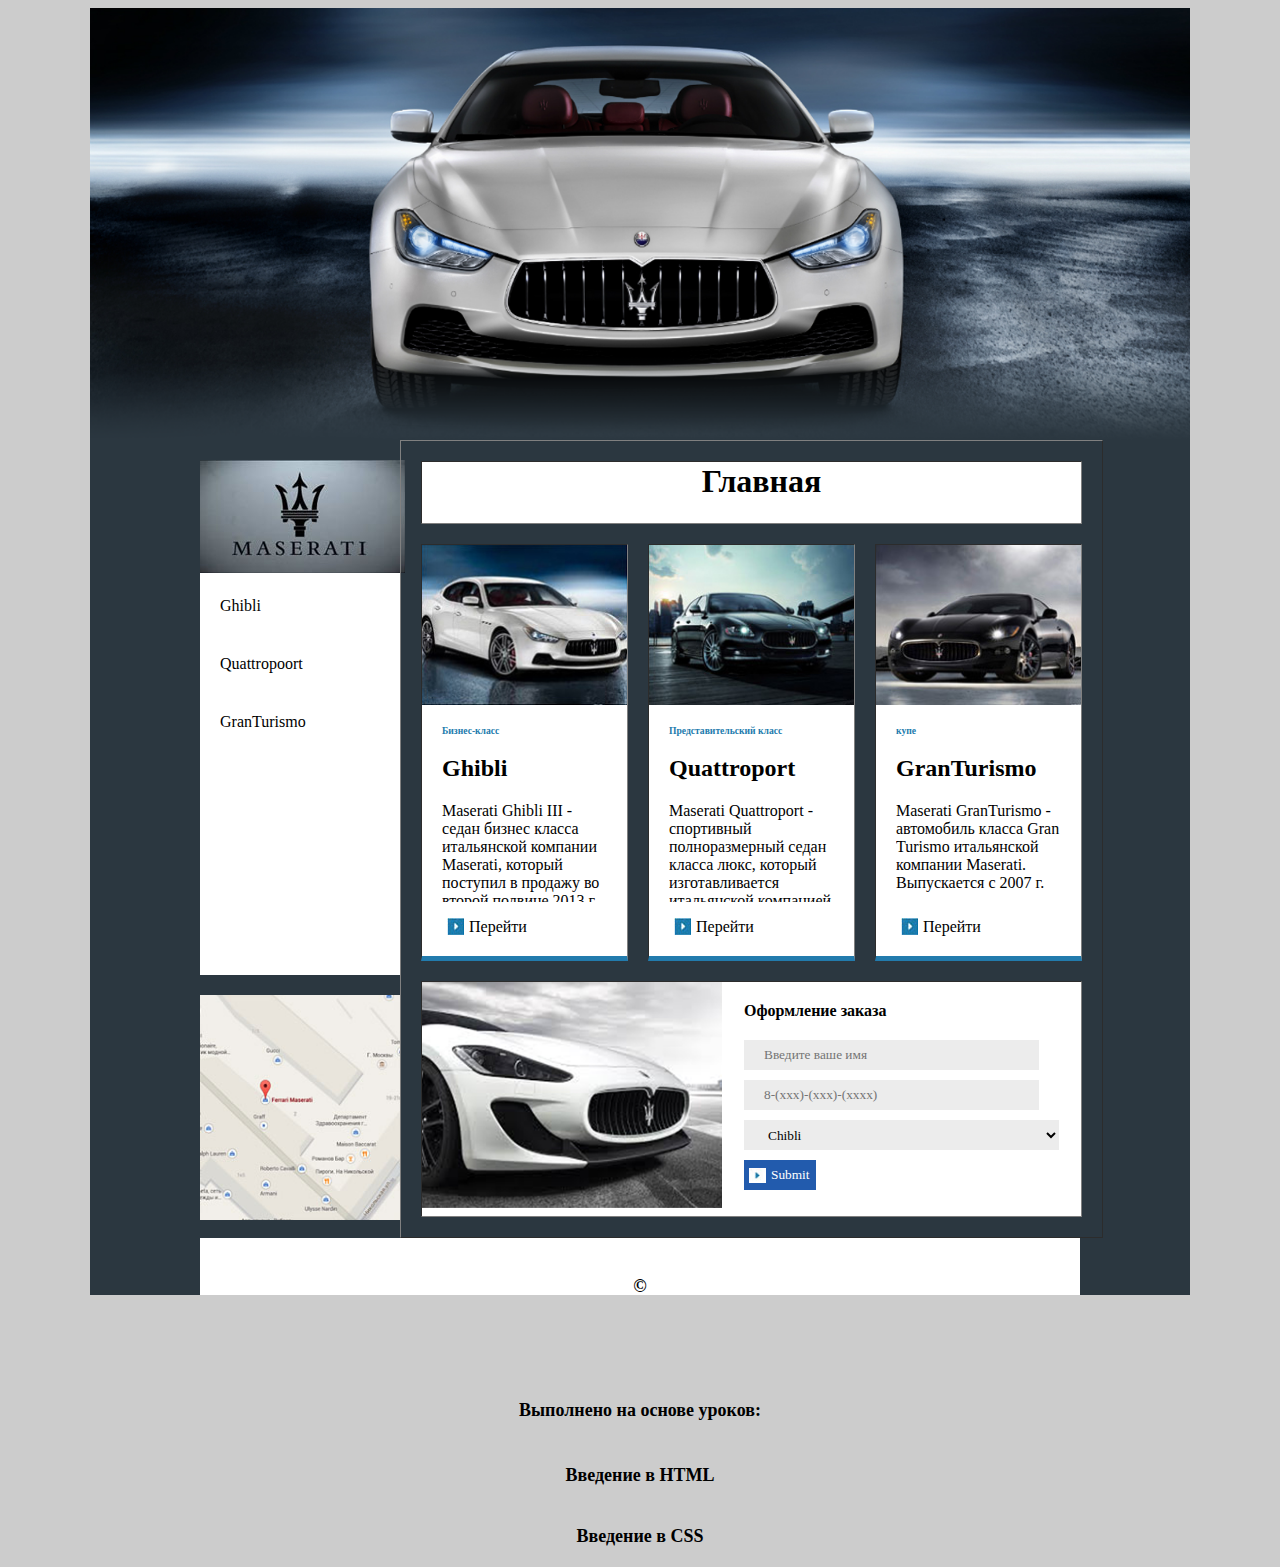
<file: index.html>
<!DOCTYPE html PUBLIC "-//W3C//DTD HTML 4.01 Transitional//EN">
<html>
<head>
    <meta
            content="text/html; charset=utf-8"
            http-equiv="content-type">
    <title>Maserati</title>
    <link rel="stylesheet" href="src/css/styles.css">
</head>
<body>
<div id="wrapper">
    <div id="header"><img src="src/img/Header.png" alt="шапка"/></div>
    <div id="content">
        <div id="nav">
            <ul><!-- <ol>нумерованный список-->
                <li><a href="index.html" title="на главную"><img src="src/img/Logo.jpg" alt="Логотип"></a></li>
                <li><a href="Ghibli.html" title="Ghibli">Ghibli</a></li>
                <li><a href="Quattropoort.html" title="Quattropoort">Quattropoort</a></li>
                <li><a href="GranTurismo.html" title="GranTurismo">GranTurismo</a></li>
            </ul>
            <div id="map"><img src="src/img/Map.jpg" alt="Карта"></div>
        </div>
        <div id="main">
            <table border="1px solid black;">
                <tr>
                    <th id="main_title" colspan="3"><h1>Главная</h1></th>
                </tr>
                <tr >
                    <td class="small_card">
                        <img src="src/img/Ghibli.jpg" alt="Ghibli">
                        <div class="content"><small>Бизнес-класс</small>
                        <h2>Ghibli</h2>
                        <p>Maserati Ghibli III - седан бизнес класса итальянской компании Maserati, который поступил в продажу во второй полвине 2013 г. </p>
                            <a href="Ghibli.html" title="Ghibli">Перейти</a></div>
                    </td>
                    <td class="small_card">
                        <img src="src/img/Quatro.jpg" alt="Quatro">
                        <div class="content"><small>Представительский класс</small>
                        <h2>Quattroport</h2>
                        <p>Maserati Quattroport - спортивный полноразмерный седан класса люкс,
                            который изготавливается итальянской компанией Maserati c 1963 г. </p>
                            <a href="Quattropoort.html" title="Quattropoort">Перейти</a></div>
                    </td>
                    <td class="small_card">
                    <img src="src/img/Grand.jpg" alt="GranTurismo">
                        <div class="content"><small>купе</small>
                    <h2>GranTurismo</h2>
                    <p>Maserati GranTurismo - автомобиль класса Gran Turismo итальянской компании Maserati. Выпускается c 2007 г. </p>
                            <a href="GranTurismo.html" title="GranTurismo">Перейти</a></div>
                </td>
                </tr>
                <tr>

                    <td class="big_card" colspan="3">
                    <img src="src/img/Form.png" alt="Форма"/>
                    <form action="/Home/Order" method="post">
                        <fieldset>
                            <legend>Оформление заказа</legend>
                            <input type="text" name="Name" placeholder="Введите ваше имя" required/><br>
                            <input type="tel" name="Tel" placeholder="8-(xxx)-(xxx)-(xxxx)" required patern="8-[0-9]{3}-[0-9]{3}
                            -[0-9]{4}"/><br>
                            <select name="Car">
                                <option value="Chibli">Chibli</option>
                                <option value="Quattroport">Quattroport</option>
                                <option value="GranTurismo">GranTurismo</option>
                            </select>
                            <input type="submit"/>
                        </fieldset>
                    </form>
                    </td>
                </tr>
            </table>
        </div>
    </div>
    <div id="footer">
        <p>&copy</p>
        <h4>Выполнено на основе уроков:</h4>
        <ul>
            <li>
                <a href="https://www.youtube.com/watch?v=AUQMy9-M7gg&list=PLLhZvA0NHjMANAaBP1p_OB39zVgsqvqNg" target="_blank">
                    Введение в HTML</a>
            </li>
            <li>
                <a href="https://www.youtube.com/watch?v=Sv_5pcP6654&list=PLLhZvA0NHjMBHob1EV8F1oOBOdVpU-saw" target="_blank">
                    Введение в CSS</a>
            </li>
        </ul>

    </div>
</div>


</body>
</html>
</file>
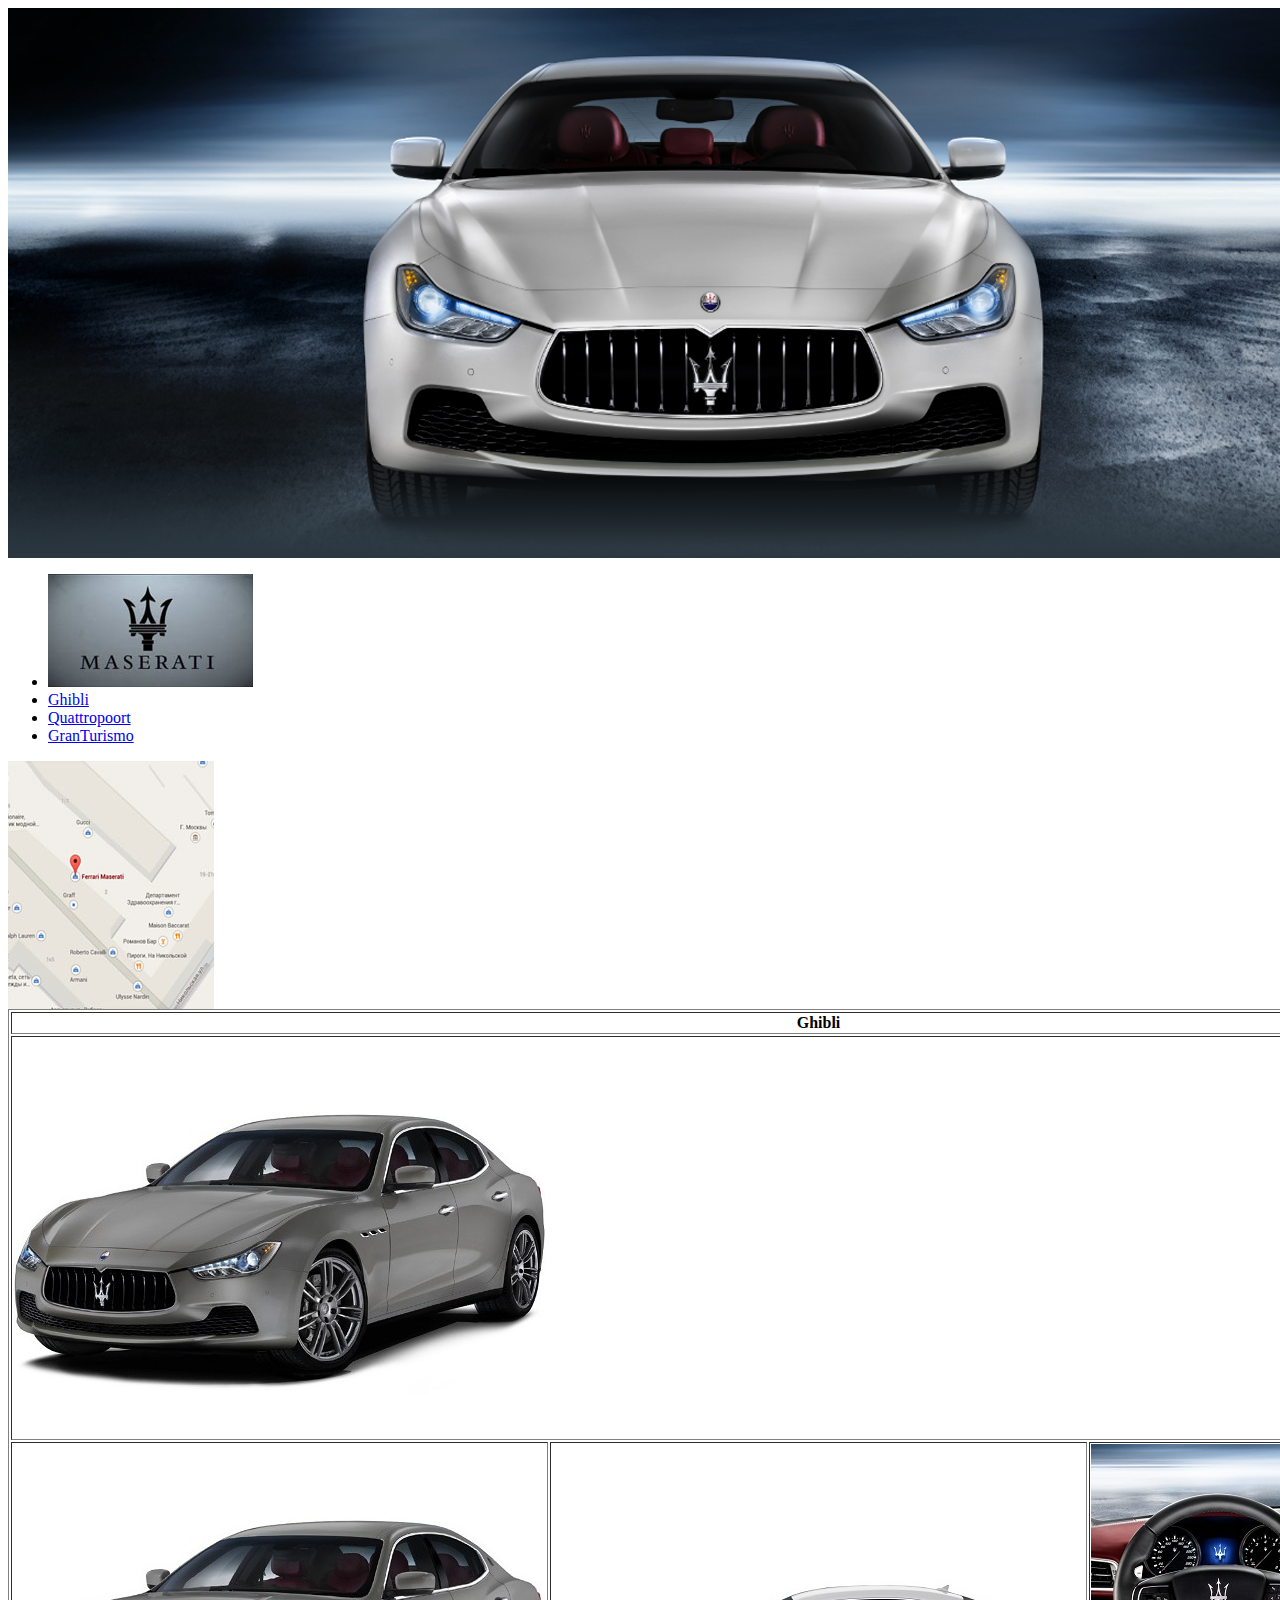
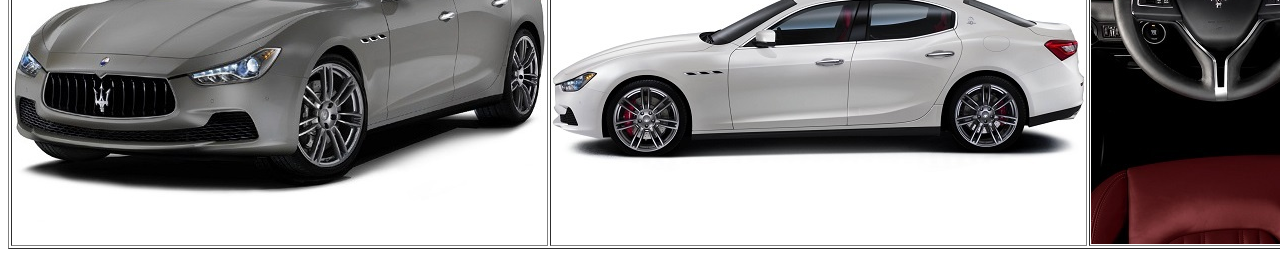
<file: Ghibli.html>
<!DOCTYPE html PUBLIC "-//W3C//DTD HTML 4.01 Transitional//EN">
<html>
<head>
    <meta
            content="text/html; charset=utf-8"
            http-equiv="content-type">
    <title>Maserati Ghibli</title>
</head>
<body>
<div id="wrapper">
    <div id="header"><img src="src/img/Header.png" alt="шапка"/></div>
    <div id="content">
        <div id="nav">
            <ul><!-- <ol>нумерованный список-->
                <li><a href="index.html" title="на главную"><img src="src/img/Logo.jpg" alt="Логотип"></a></li>
                <li><a href="Ghibli.html" title="Ghibli">Ghibli</a></li>
                <li><a href="Quattropoort.html" title="Quattropoort">Quattropoort</a></li>
                <li><a href="GranTurismo.html" title="GranTurismo">GranTurismo</a></li>
            </ul>
            <div id="map"><img src="src/img/Map.jpg" alt="Карта"></div>
        </div>
        <div id="main">
            <table border="1px solid black;">
                <tr>
                    <th id="main_title" colspan="3">Ghibli</th>
                </tr>
                <tr class="big_pic">
                    <td colspan="3"><img src="src/img/Ghibli-1.jpeg" alt="Превью"></td>
                </tr>
                <tr class="small_pic">
                    <td><img src="src/img/Ghibli-1.jpeg" alt="Перед"></td>
                    <td><img src="src/img/Ghibli-2.jpeg" alt="бок"></td>
                    <td><img src="src/img/Ghibli-3.jpeg" alt="салон"></td>
                </tr>
            </table>
        </div>
    </div>
    <div id="footer"></div>
</div>
</body>
</html>
</file>
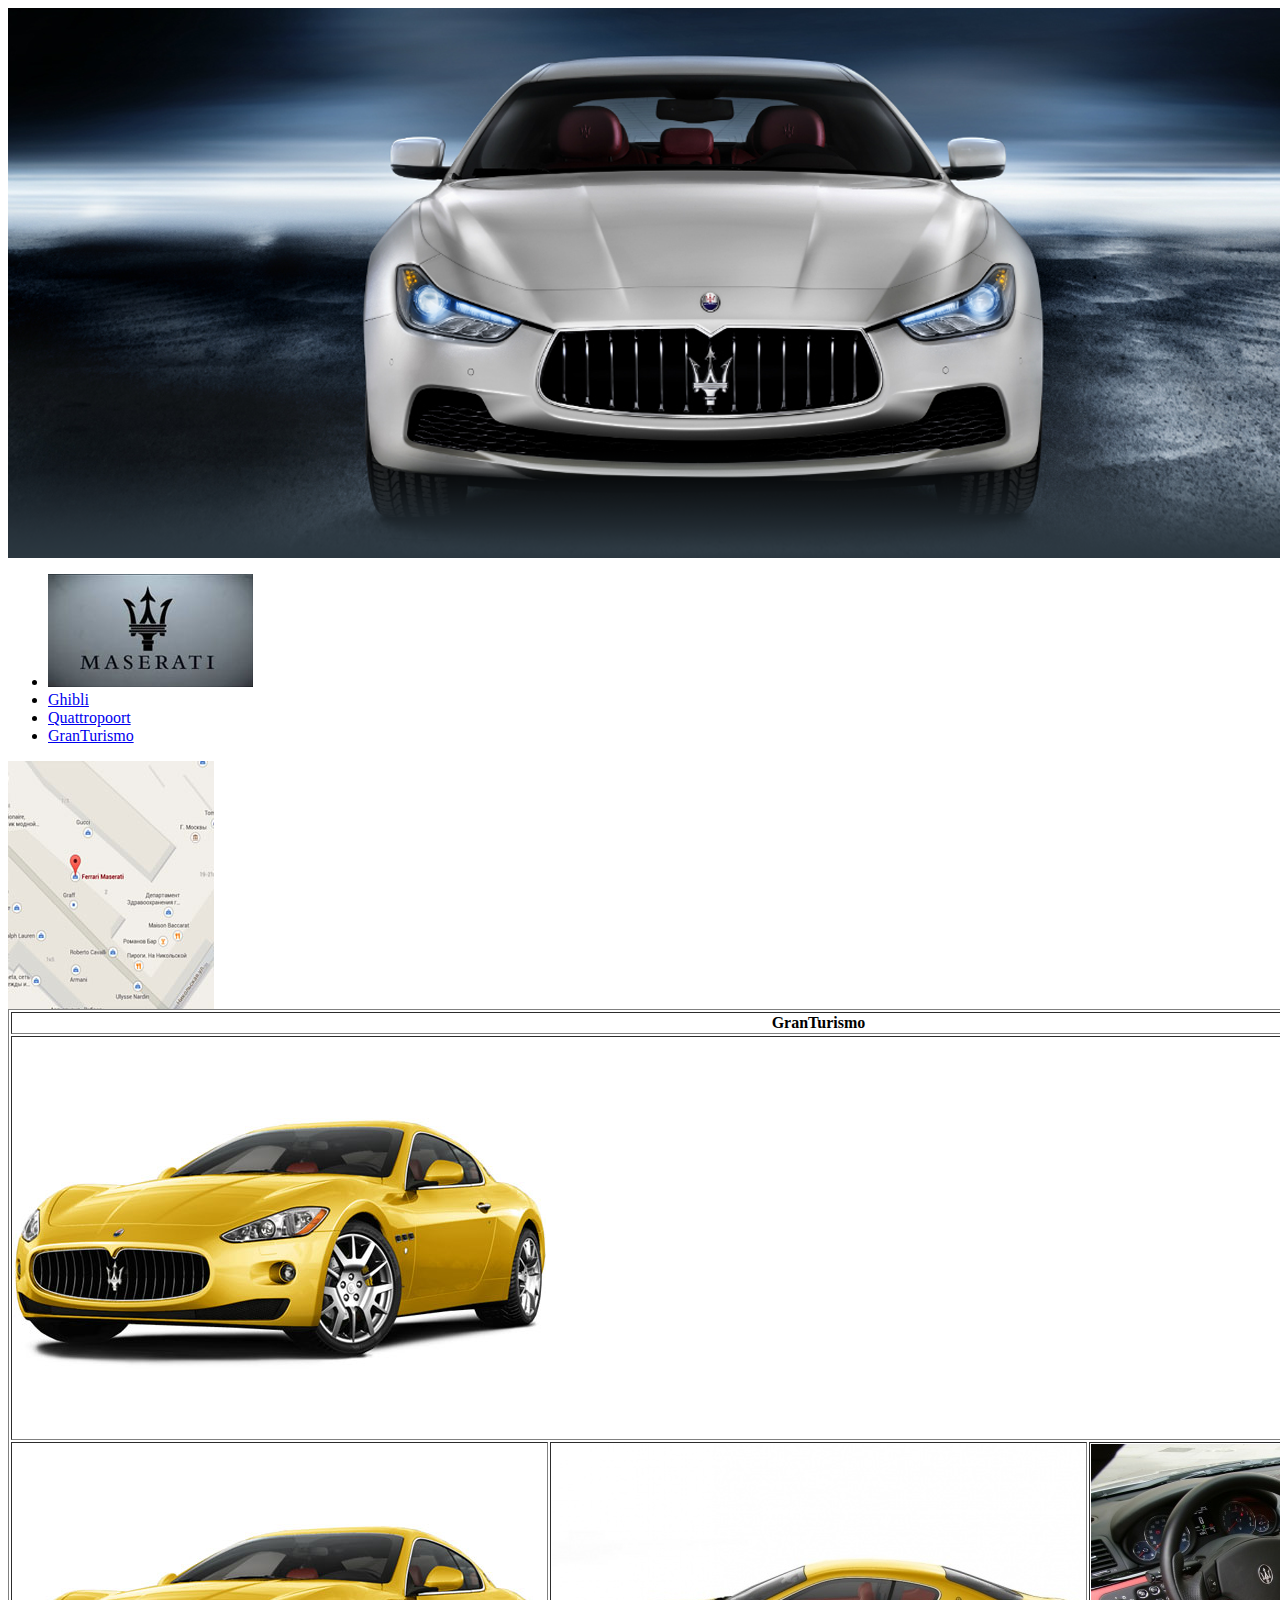
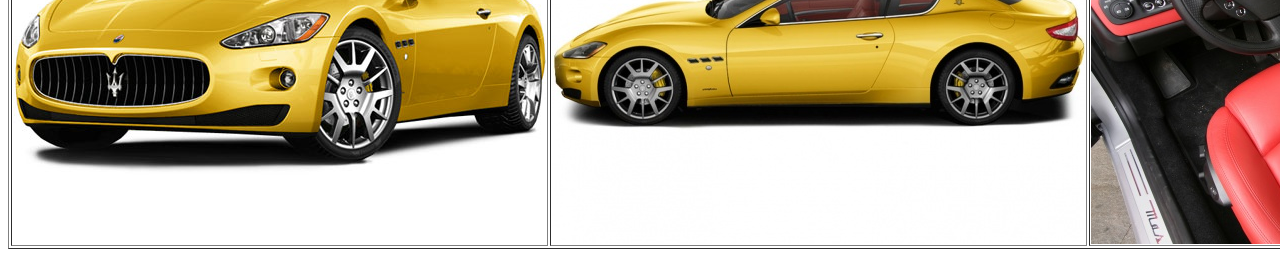
<file: GranTurismo.html>
<!DOCTYPE html PUBLIC "-//W3C//DTD HTML 4.01 Transitional//EN">
<html>
<head>
    <meta
            content="text/html; charset=utf-8"
            http-equiv="content-type">
    <title>Maserati GranTurismo</title>
</head>
<body>
<div id="wrapper">
    <div id="header"><img src="src/img/Header.png" alt="шапка"/></div>
    <div id="content">
        <div id="nav">
            <ul><!-- <ol>нумерованный список-->
                <li><a href="index.html" title="на главную"><img src="src/img/Logo.jpg" alt="Логотип"></a></li>
                <li><a href="Ghibli.html" title="Ghibli">Ghibli</a></li>
                <li><a href="Quattropoort.html" title="Quattropoort">Quattropoort</a></li>
                <li><a href="GranTurismo.html" title="GranTurismo">GranTurismo</a></li>
            </ul>
            <div id="map"><img src="src/img/Map.jpg" alt="Карта"></div>
        </div>
        <div id="main">
            <table border="1px solid black;">
                <tr>
                    <th id="main_title" colspan="3">GranTurismo</th>
                </tr>
                <tr class="big_pic">
                    <td colspan="3"><img src="src/img/GranTurismo-1.jpeg" alt="Превью"></td>
                </tr>
                <tr class="small_pic">
                    <td><img src="src/img/GranTurismo-1.jpeg" alt="Перед"></td>
                    <td><img src="src/img/GranTurismo-2.jpeg" alt="бок"></td>
                    <td><img src="src/img/GranTurismo-3.jpeg" alt="салон"></td>
                </tr>
            </table>
        </div>
    </div>
    <div id="footer"></div>
</div>
</body>
</html>
</file>
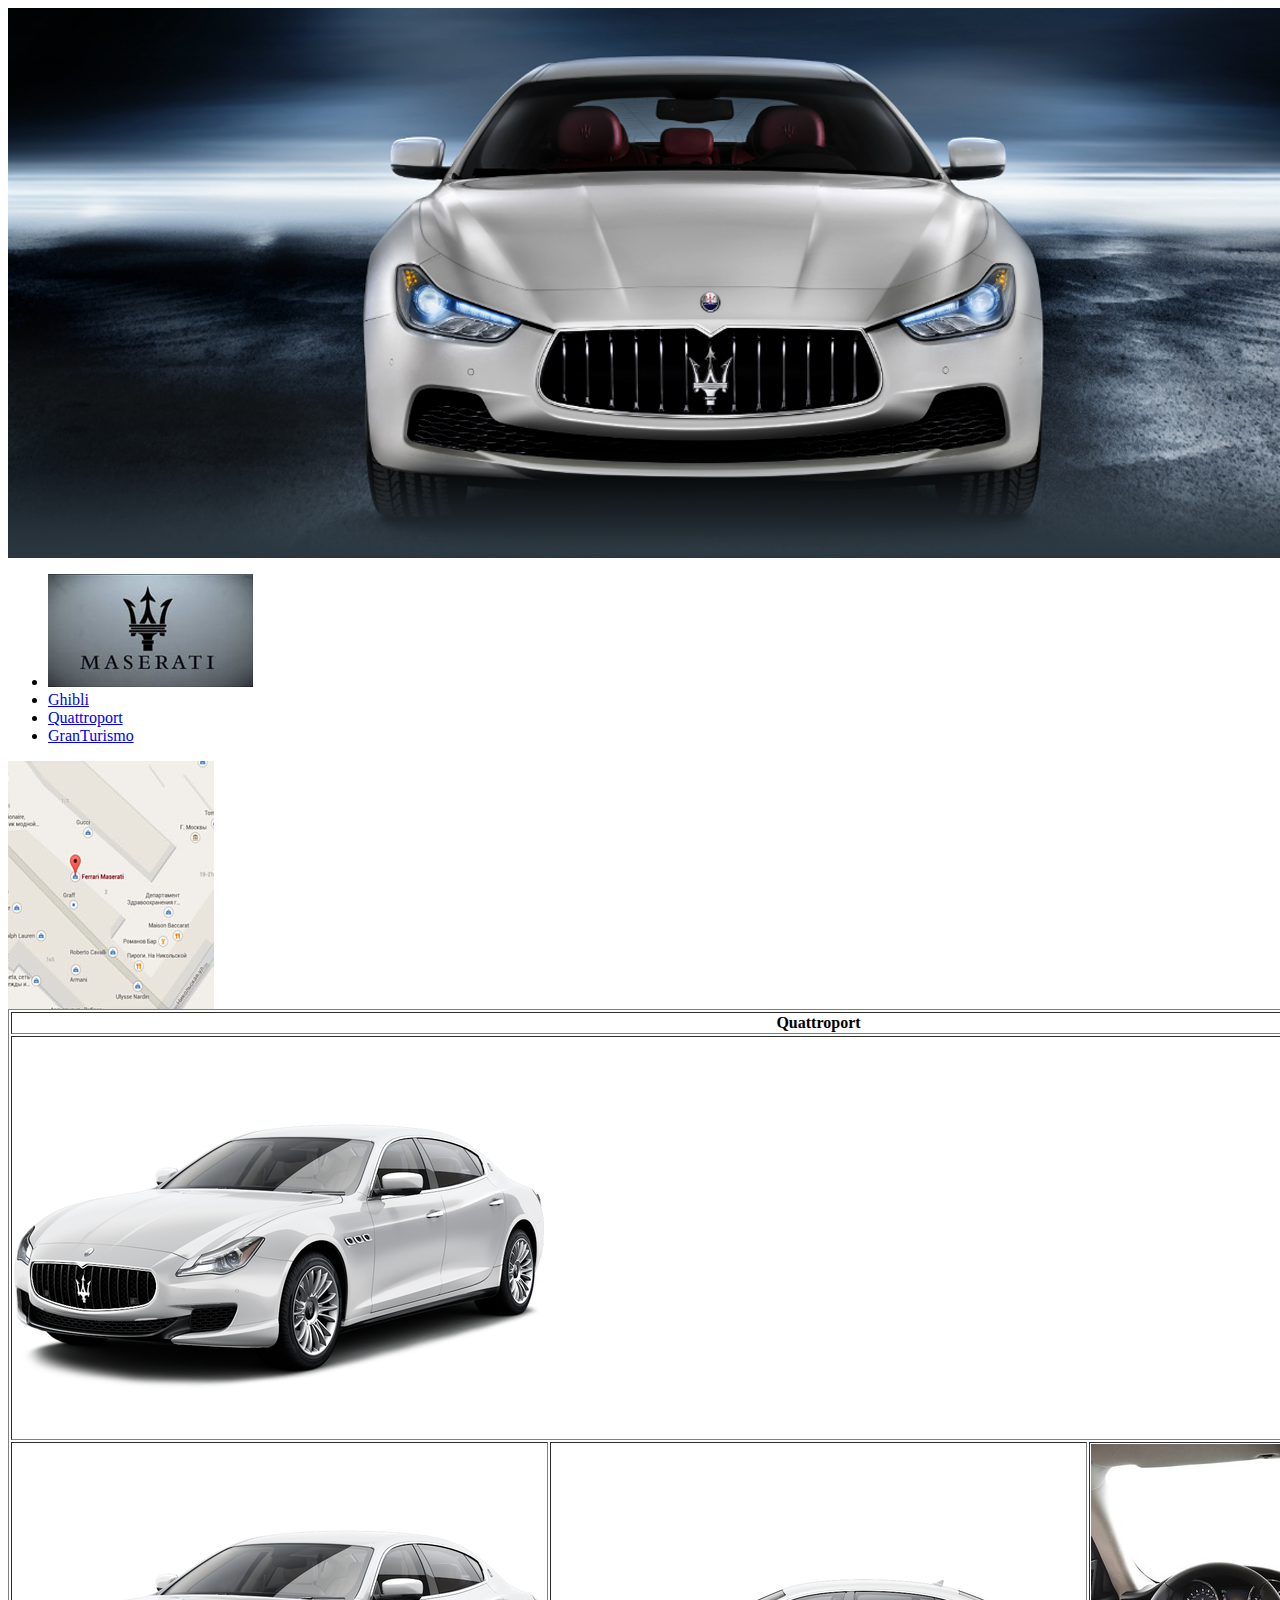
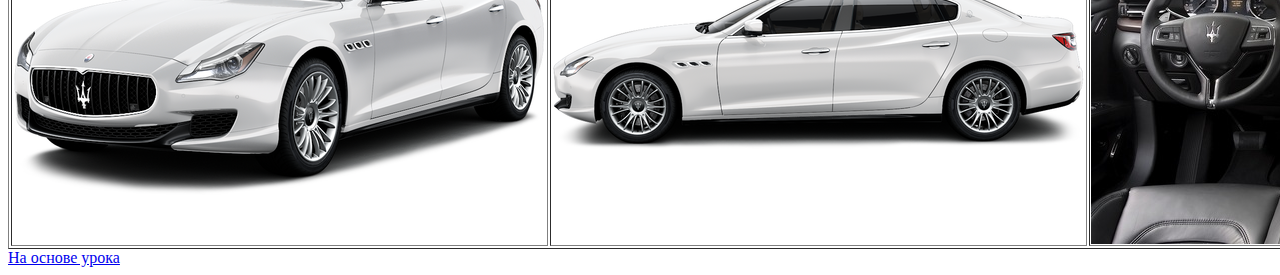
<file: Quattropoort.html>
<!DOCTYPE html PUBLIC "-//W3C//DTD HTML 4.01 Transitional//EN">
<html>
<head>
    <meta
            content="text/html; charset=utf-8"
            http-equiv="content-type">
    <title>Maserati Quattroport</title>
</head>
<body>
<div id="wrapper">
    <div id="header"><img src="src/img/Header.png" alt="шапка"/></div>
    <div id="content">
        <div id="nav">
            <ul><!-- <ol>нумерованный список-->
                <li><a href="index.html" title="на главную"><img src="src/img/Logo.jpg" alt="Логотип"></a></li>
                <li><a href="Ghibli.html" title="Ghibli">Ghibli</a></li>
                <li><a href="Quattropoort.html" title="Quattropoort">Quattroport</a></li>
                <li><a href="GranTurismo.html" title="GranTurismo">GranTurismo</a></li>
            </ul>
            <div id="map"><img src="src/img/Map.jpg" alt="Карта"></div>
        </div>
        <div id="main">
            <table border="1px solid black;">
                <tr>
                    <th id="main_title" colspan="3">Quattroport</th>
                </tr>
                <tr class="big_pic">
                    <td colspan="3"><img src="src/img/Quattroporte.png" alt="Превью"></td>
                </tr>
                <tr class="small_pic">
                    <td><img src="src/img/Quattroporte.png" alt="Перед"></td>
                    <td><img src="src/img/Quattroporte-2.png" alt="бок"></td>
                    <td><img src="src/img/Quattroporte-3.jpg" alt="салон"></td>
                </tr>
            </table>
        </div>
    </div>
    <div id="footer">
        <a href="https://www.youtube.com/watch?v=AUQMy9-M7gg&list=PLLhZvA0NHjMANAaBP1p_OB39zVgsqvqNg">На основе урока</a>
    </div>
</div>
</body>
</html>
</file>
<file: src/css/styles.css>
/*Сетка*/
body{
    background-color: #ccc;
}
#wrapper{
    width: 1100px;
    height: auto;
    margin: auto;
    background-color: #2b3740;
}
#header {
    width: 100%;
    height: auto;
}
#header img{
    width: 100%;
}
#content{
    width: 80%;
    height: auto;
    margin: 0 10%;
}
#nav{
    width: 200px;
    height: 670px;
    float: left;
    margin-top: 20px;
}
#nav img{
    /*width: 100%;*/
}
#nav ul{
    height: 515px;
}
#map{
    width: 200px;
    height: 225px;
    margin-top: 20px;
}
#map img{
    width: 100%;
    height: 100%;
}
#main{
    float: right;
    width: calc(100% - 200px);
}
#footer{
    width: 80%;
    height: 37px;
    padding-top: 20px;
    margin: 0 10%;
    clear: both;
}
#nav ul, #footer, #main_title, .small_card, .big_card{
    background-color: white;
}

/*Навигация*/

ul{
    padding: 0;margin: 0;
}
ul li{
    list-style: none;
}
ul li:nth-child(n+2)
{
    padding: 20px;
}
ul li:nth-child(n+2):hover
{
    background-color: rgba(0,0,0,0.1);
}

/*Ссылки*/
a, a:visited
{
    color: black;
    text-decoration: none;
}
table a{
    padding-left: 27px;
    width: auto;
    background-image: url("/src/img/Button.jpg");
    background-repeat: no-repeat;
    background-position: 5px;
    background-size: 17px 17px;
}

/*Текст*/

*{
    font-family: 'Trebuchet MS';
}
h1{padding-left: 20px}
h2{margim-top:0;}
small{
    color: #227bad;
    font-weight: bold;
    font-size: 60%;
}
#footer{
    font-size: 18px;
    font-weight: bold;
    text-align: center;
}
#footer li{
    padding: 20px;
}
#footer ul li:nth-child(n):hover
{
    background-color: rgba(0,0,0,0.1);
}
p{
    height: 100px;
    overflow: hidden;
}

/*Таблица*/
table{
    border-spacing: 20px;
}
.small_card{
    width: 200px;
    border-bottom: 5px solid #227bad;
    padding: 0;
    margin: 0;
}
.small_card .content{
    padding: 20px;
}
.small_card img{
    height: 160px;
    width: 205px;
}

/*Формы*/
.big_card{
    padding: 0; margin: 0;
}
.big_card img{
    width: 300px;
    float: left;
}
form{
    width: calc(100% - 300px);
    float: right;
}

fieldset{
    border: none;
    padding: 0 20px;
}
legend{
    font-size:16px;
    font-weight: bold;
    padding: 20px 0;
}
input, select{
    padding-left: 20px;
    background-color: #ececec;
    border-style: none;
    height: 30px;
    margin-bottom: 10px;
    width: calc(100% - 20px);
}
select{
    width: 100%;
}
input[type=submit]{
    color: white;
    background-color: #225bad;
    width: auto;
    padding-left: 27px;
    background-image: url("/src/img/Button-2.jpg");
    background-repeat: no-repeat;
    background-position: 5px;
    background-size: 17px;
}

/*Дополнительные страницы*/
.big_pic img, .small_pic img{
    width: 100%;
}
</file>
